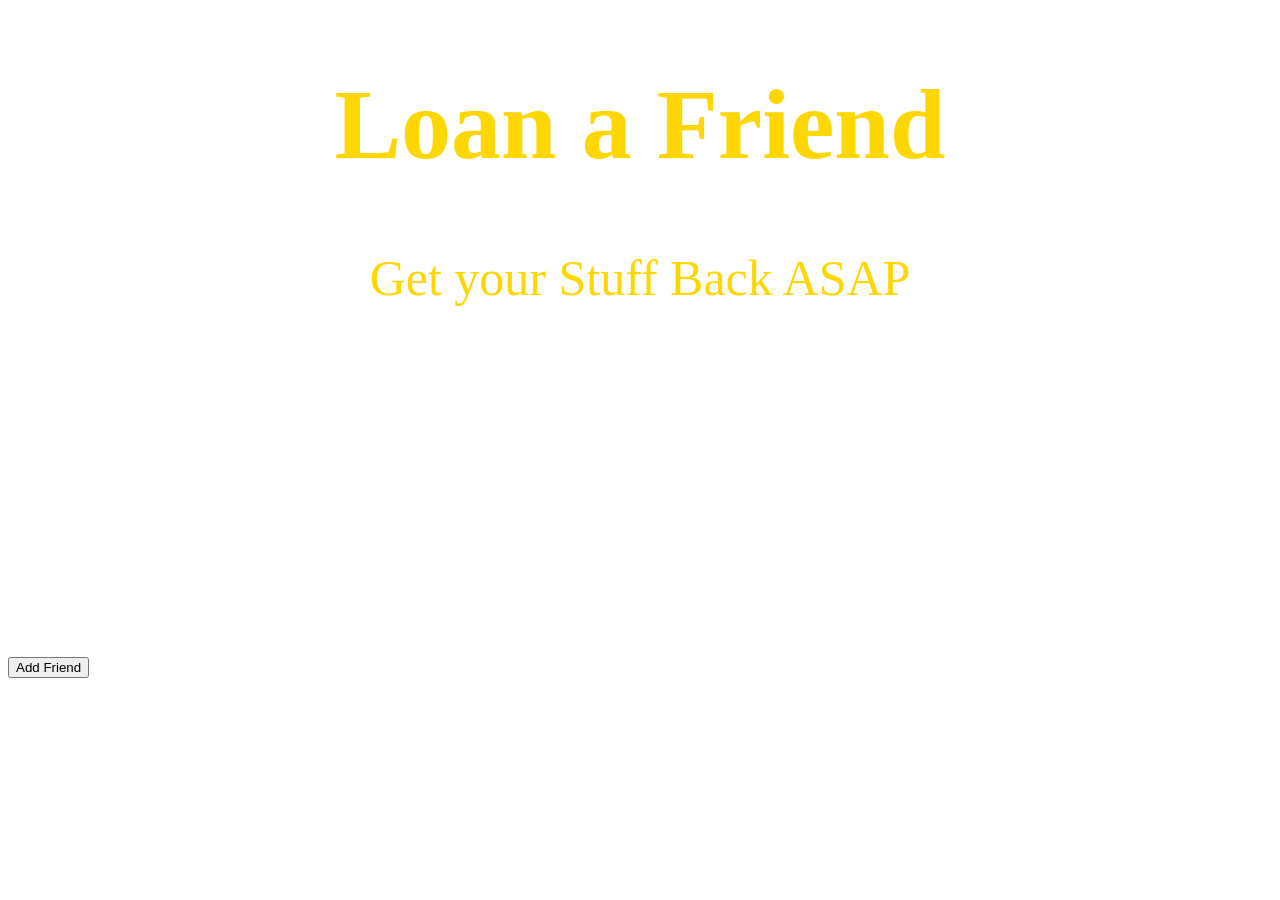
<file: index.html>
<!DOCTYPE html>
<html lang="en">
<head>
  <meta charset="UTF-8">
  <meta name="viewport" content="width=device-width, initial-scale=1.0">
  <meta http-equiv="X-UA-Compatible" content="ie=edge">
  <title>Modal</title>
  
  <link href="styles.css" rel="stylesheet">
  <script defer src="script.js"></script>
</head>
<div class="jumbotron jumbotron-fluid">
        
    <div class="container">
      <h1 class="display-4">Loan a Friend</h1>
      <p class="lead">Get your Stuff Back ASAP</p>
    </div>
  </div>
<body>
  <div id="friends-container" class="friends">
    
  </div>
  <button data-modal-target="#modal">Add Friend</button>
  <div class="modal" id="modal">
    <div class="modal-header">
      <div class="title">Friend</div>
      <button data-close-button class="close-button">&times;</button>
    </div>
    <div class="modal-body">
        <input class="form-control" id="name" name="name" placeholder="Name" type="text" required />
    
    
        <select class="form-control" name="month" id="date" placeholder="Date">
          <option value="month">Month</option>
          <option value="january">January</option>
          <option value="february">February</option>
          <option value="march">March</option>
          <option value="april">April</option>
          <option value="may">May</option>
          <option value="june">June</option>
          <option value="july">July</option>
          <option value="august">August</option>
          <option value="september">September</option>
          <option value="october">October</option>
          <option value="november">November</option>
          <option value="december">December</option>
        </select>
        <select class="form-control" id="date" name="days" placeholder="Date">
          <option value = "1">1</option>
          <option value = "2">2</option>
          <option value = "3">3</option>
          <option value = "4">4</option>
          <option value = "5">5</option>
          <option value = "6">6</option>
          <option value = "7">7</option>
          <option value = "8">8</option>
          <option value = "9">9</option>
          <option value = "10">10</option>
          <option value = "11">11</option>
          <option value = "12">12</option>
          <option value = "13">13</option>
          <option value = "14">14</option>
          <option value = "15">15</option>
          <option value = "16">16</option>
          <option value = "17">17</option>
          <option value = "18">18</option>
          <option value = "19">19</option>
          <option value = "20">20</option>
          <option value = "21">21</option>
          <option value = "22">22</option>
          <option value = "23">23</option>
          <option value = "24">24</option>
          <option value = "25">25</option>
          <option value = "26">26</option>
          <option value = "27">27</option>
          <option value = "28">28</option>
          <option value = "29">29</option>
          <option value = "30">30</option>
          <option value = "31">31</option>
  
        </select>
        <select class="form-control" id="date" name="year" placeholder="Date">
          <option value="year">Year</option>
          <option value="2001">2001</option>
          <option value="2002">2002</option>
          <option value="2003">2003</option>
          <option value="2004">2004</option>
          <option value="2005">2005</option>
          <option value="2006">2006</option>
          <option value="2007">2007</option>
          <option value="2008">2008</option>
          <option value="2009">2009</option>
          <option value="2010">2010</option>
          <option value="2011">2011</option>
          <option value="2012">2012</option>
          <option value="2013">2013</option>
          <option value="2014">2014</option>
          <option value="2015">2015</option>
          <option value="2016">2016</option>
          <option value="2017">2017</option>
          <option value="2018">2018</option>
          <option value="2019">2019</option>
          <option value="2020">2020</option>
        </select>
      <input class="form-control" id="item" name="item" placeholder="item" type="text" required />
      <button id="add-friend" class="btn"> Add</button>
    </div>
</div>
    </div>
  </div>
  
  <div id="overlay"></div>
</body>
</html>
</file>
<file: styles.css>
*, *::after, *::before {
    box-sizing: border-box;
  }

.jumbotron{
    
    color: gold;
    text-align: center;
    background-image: url(https://image.shutterstock.com/image-vector/silhouettes-two-young-women-talking-260nw-154241015.jpg); background-size: 100%;
    
    
}

.display-4 {
    font-size: 100px;
    font-weight: bold;
}

.lead{
    font-size: 50px;
}

h2 {
    text-align: center;
}




  
  .modal {
    position: fixed;
    top: 70%;
    left: 70%;
    transform: translate(-50%, -50%) scale(0);
    transition: 200ms ease-in-out;
    border: 1px solid black;
    border-radius: 10px;
    z-index: 10;
    background-color: white;
    width: 500px;
    max-width: 80%;
    height: 500px;
  }
  
  .modal.active {
    transform: translate(-70%, -70%) scale(1);
  }
  
  .modal-header {
    padding: 10px 15px;
    display: flex;
    justify-content: space-between;
    align-items: center;
    border-bottom: 1px solid black;
  }
  
  .modal-header .title {
    font-size: 1.25rem;
    font-weight: bold;
    
    
  }
  
  .modal-header .close-button {
    cursor: pointer;
    border: none;
    outline: none;
    background: none;
    font-size: 1.25rem;
    font-weight: bold;
  }
  
  .modal-body {
    padding: 10px 15px;
  }
  
  #overlay {
    position: fixed;
    opacity: 0;
    transition: 200ms ease-in-out;
    top: 0;
    left: 0;
    right: 0;
    bottom: 0;
    background-color: rgba(0, 0, 0, .5);
    pointer-events: none;
  }
  
  #overlay.active {
    opacity: 1;
    pointer-events: all;
  }

  .modal-header {
      text-align: center;
  }

  .form-control {
    width: 450px;
    padding: 10px;
    margin: 10px;
    
  }

  .modal-body .add-friend {
    font-size: 25px;
    position: absolute;
    bottom: 20px;
    right: 200px;
    cursor: pointer;
    background-color: lightblue;
    color: white;
  }

  .friends {
    perspective: 1000px;
    position: relative;
    height: 300px;
    width: 1000px;
    max-width: 100%;
}

.inner-friend {
  box-shadow: 0, 1px 10px rgba(0,0,0,0.3);
  border-radius: 4px;
  height: 100%;
  width: 100%;
  

}

 #friends-container .friend {
  font-weight: bold;
  color: blue;
  text-align: center;
  margin: 20px;
  
}
</file>
